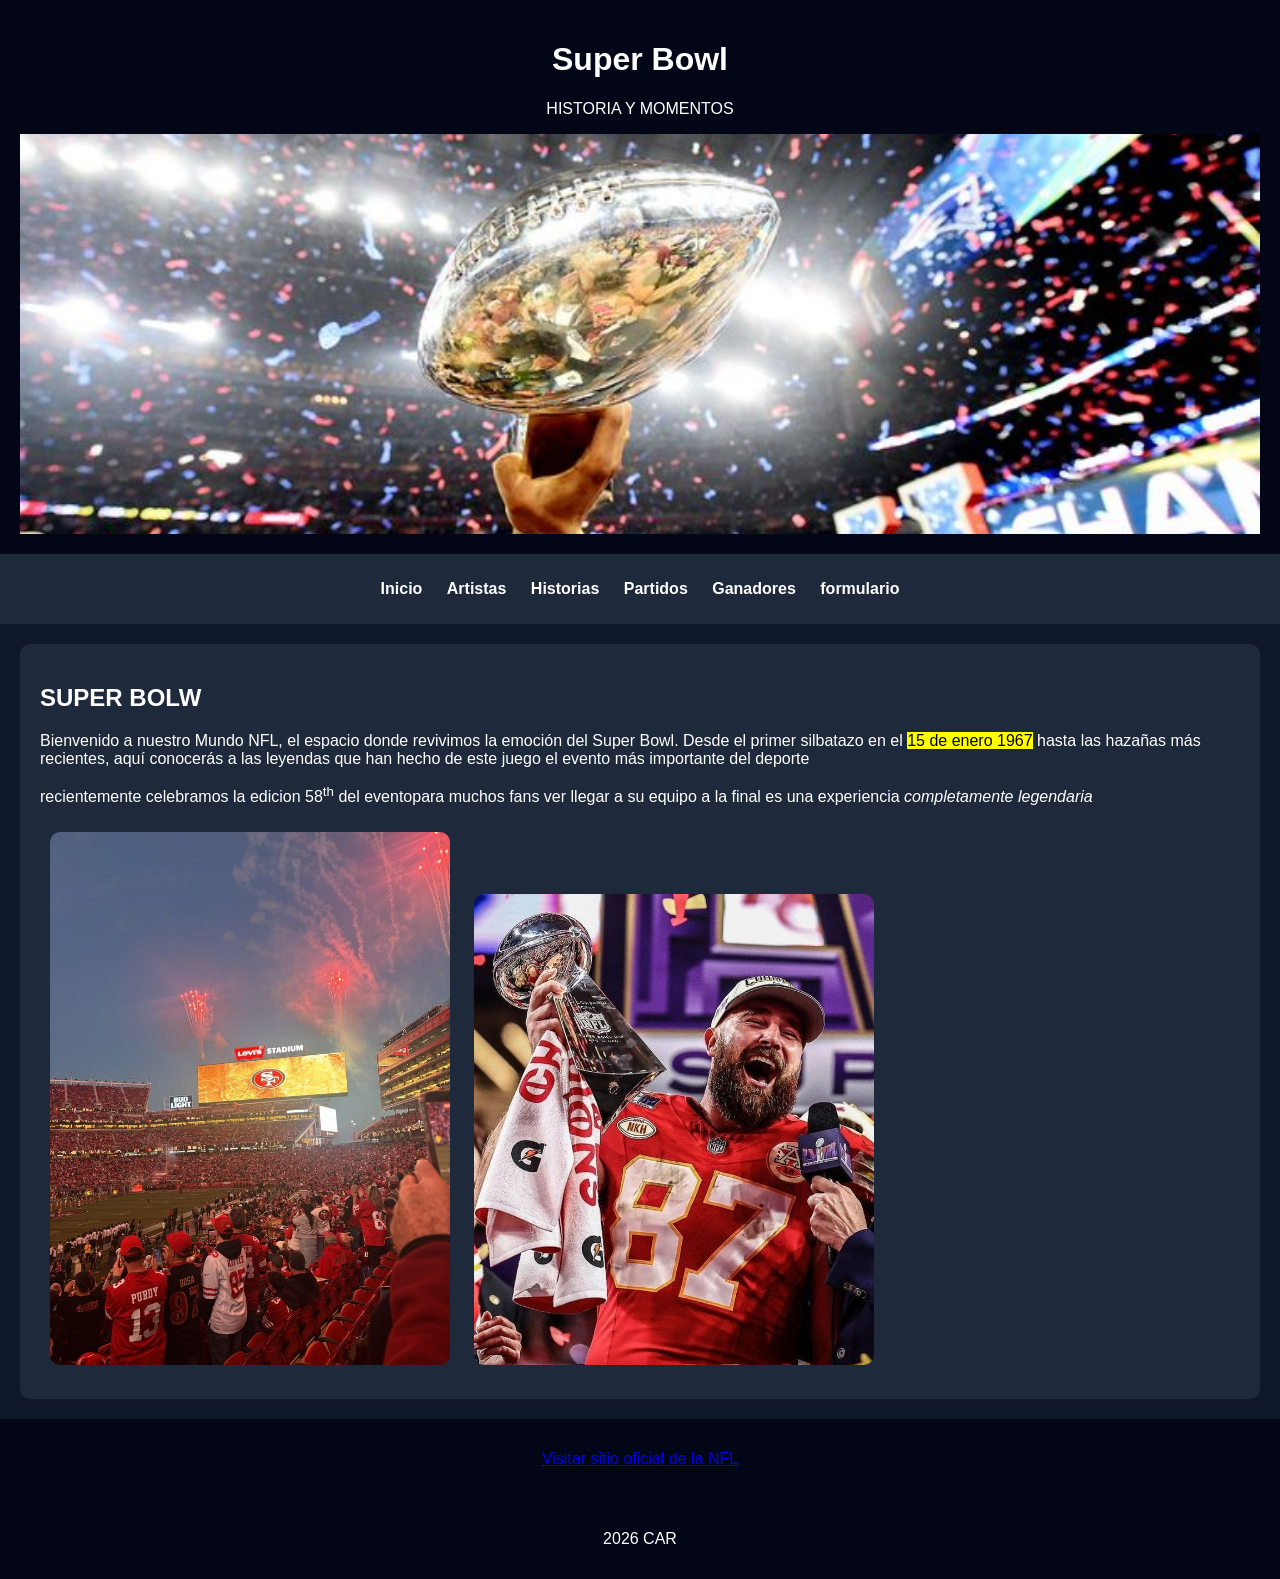
<file: index.html>
<!DOCTYPE html>
<html lang="es">
    <head>
        <meta charset="UTF-8">
        <title>Super Bowl </title>
        <link rel="stylesheet" href="estilos.css">
    </head>
    <body>


        <header>
            <h1>Super Bowl</h1>
            <p>HISTORIA Y MOMENTOS</p>
            <div class="contenedor-portada">
                
                <img src="img/portada.jpg" alt="Portada del Super Bowl" class="img-portada">
            </div>
        </header>
        
        <nav>
               <ul>
                 <li><a href="index.html">Inicio</a></li>
                  <li><a href="artistas.html">Artistas</a></li>
                  <li><a href="historias.html">Historias</a></li>
                  <li><a href="partidos.html">Partidos</a></li>
                  <li><a href="ganadores.html">Ganadores</a></li>
                <li><a href="formulario.html">formulario</a></li>
            </ul>
        </nav>
        
        <section>
            <h2> SUPER BOLW</h2>
            
            
            <p>Bienvenido a nuestro Mundo NFL, el espacio donde revivimos la emoción del Super Bowl. Desde el primer silbatazo en el  <mark>15 de enero 1967</mark>  hasta las hazañas más recientes, aquí conocerás a las leyendas que han hecho de este juego el evento más importante del deporte
            </p>
            
            <p>recientemente celebramos la edicion 58<sup>th</sup> del eventopara muchos fans ver llegar a su equipo a la final es una experiencia <em>completamente legendaria</em> </p>
            
            <img src="img/imagen3.jpeg" width="400">
            <img src="img/imagen10.jpeg" width="400">
        
        </section>
        
        <footer>
            <p><a href="https://www.nfl.com" target="_blank">Visitar sitio oficial de la NFL</a></p>
        </footer>
        <footer>

            <p>2026 CAR</p>
        </footer>

</body>
</html>
</file>
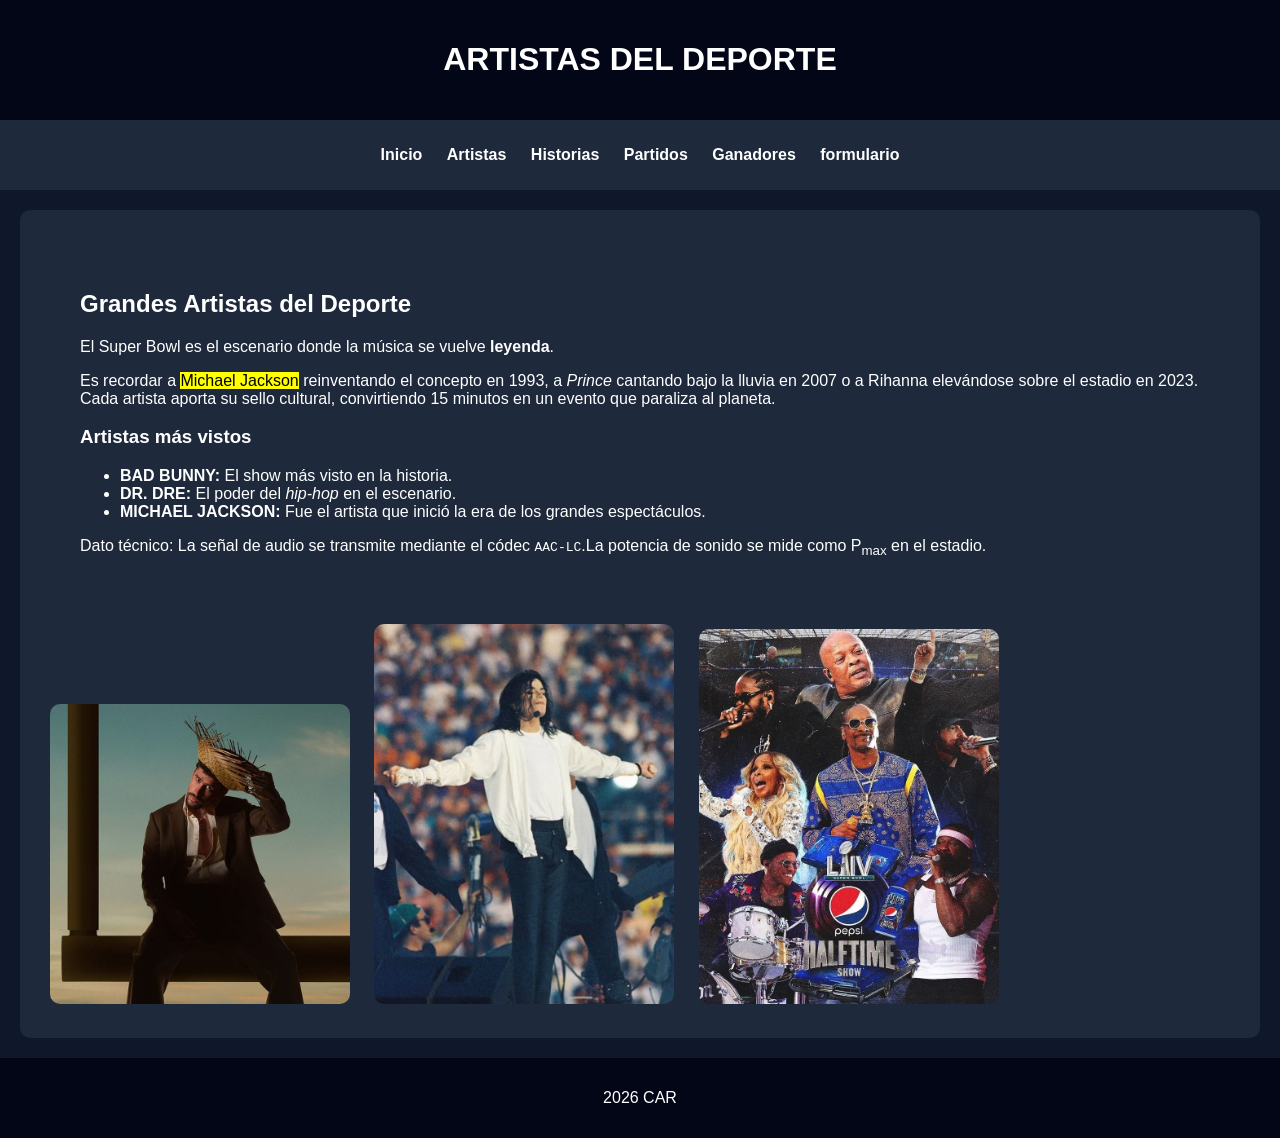
<file: artistas.html>
<!DOCTYPE html>
<html lang="es">
    <head>
        <meta charset="UTF-8">
        <title>ARTISTAS DEL DEPORTE</title>
        <link rel="stylesheet" href="estilos.css">
    </head>
    <body>
        
        <header>
             <h1>ARTISTAS DEL DEPORTE</h1>
            </header>
            
            <nav>
                <ul>
                    <li><a href="index.html">Inicio</a></li>
                    <li><a href="artistas.html">Artistas</a></li>
                    <li><a href="historias.html">Historias</a></li>
                    <li><a href="partidos.html">Partidos</a></li>
                    <li><a href="ganadores.html">Ganadores</a></li>
                    <li><a href="formulario.html">formulario</a></li>
                </ul>
            </nav>
            
            <section>
                <section>
                    
                    <article>
                        <h2>Grandes Artistas del Deporte</h2>
                         <p> El Super Bowl es el escenario donde la música se vuelve <strong>leyenda</strong>. 
                         </p>
                         
                         <p>Es recordar a <mark>Michael Jackson</mark> reinventando el concepto en 1993, a <em>Prince</em> cantando bajo la lluvia en 2007 o a Rihanna elevándose sobre el estadio en 2023. Cada artista aporta su sello cultural, convirtiendo 15 minutos en un evento que paraliza al planeta.</p>

                         <h3>Artistas más vistos</h3>
                         <ul>
                             <li><strong>BAD BUNNY:</strong> El show más visto en la historia.</li>
                              <li><strong>DR. DRE:</strong> El poder del <em>hip-hop</em> en el escenario.</li>
                              <li><strong>MICHAEL JACKSON:</strong> Fue el artista que inició la era de los grandes espectáculos.</li>
                            </ul>
                            
                            
                            <p> Dato técnico: La señal de audio se transmite mediante el códec <code>AAC-LC</code>.La potencia de sonido se mide como P<sub>max</sub> en el estadio.
                            </p>
                        </article>
                    </section>
                    
                    
                    <img src="img/imagen2.jpeg" width="300"
                    alt="show de medio tiempo de Bad Bunny">
                    
                    <img src="img/jasom.jpeg" width="300"
                    alt="show de  MICHAEL JACKSON">
                    
                    <img src="img/imagen4.jpeg" width="300"
                    alt="Show de DR. DRE ">
                </section>
                
                <footer>
                    <p>2026 CAR</p>
                </footer>
        </body>
        
    </html>
</file>
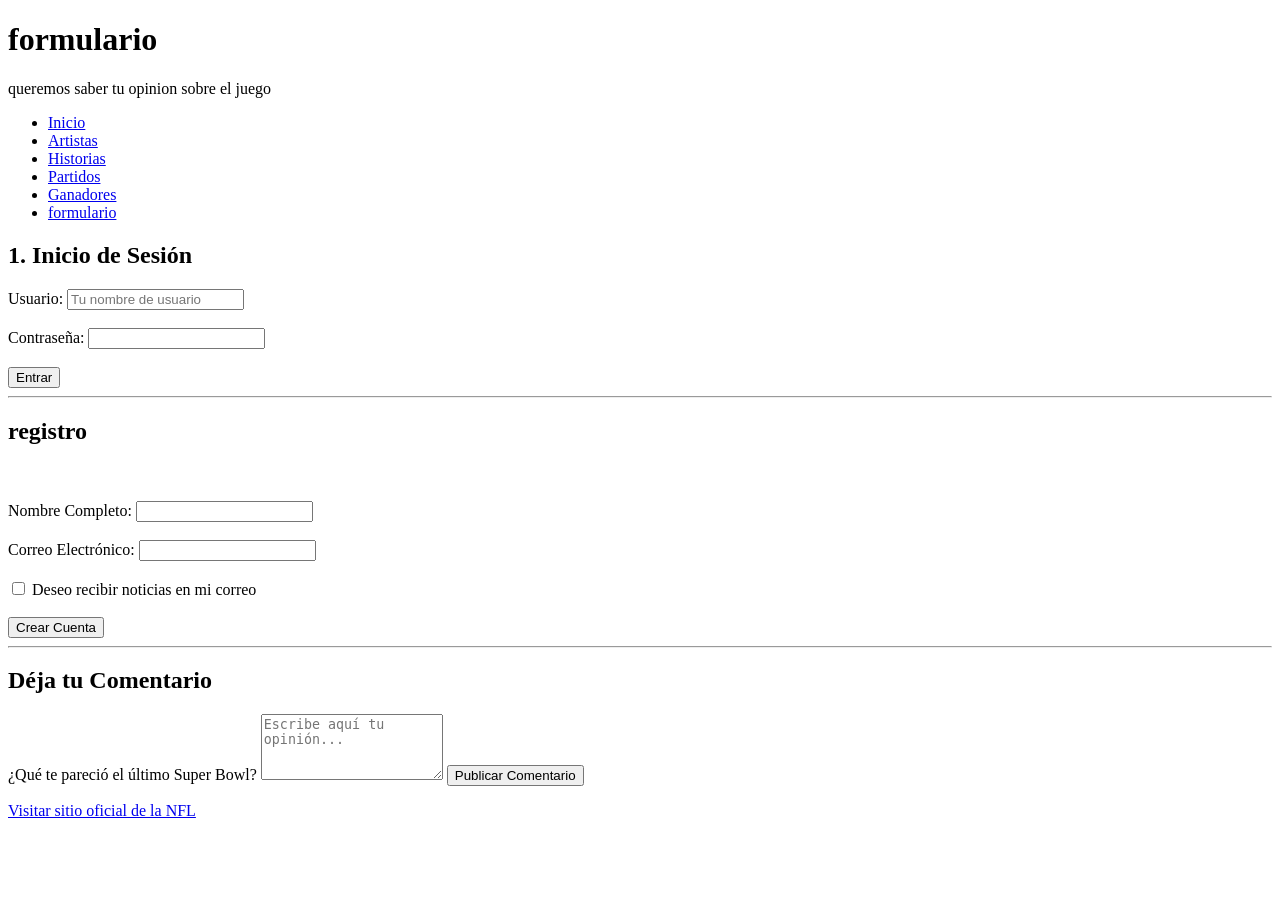
<file: formulario.html>
<!DOCTYPE html>
<html lang="en">
<head>
    <meta charset="UTF-8">
    <meta name="viewport" content="width=, initial-scale=1.0">
    <title>Document</title>
</head>
<body>
    <header>
        <h1>formulario</h1>
        <p>queremos saber tu opinion sobre el juego</p>
    </header>
    <nav>
        <ul>
            <li><a href="index.html">Inicio</a></li>
            <li><a href="artistas.html">Artistas</a></li>
            <li><a href="historias.html">Historias</a></li>
            <li><a href="partidos.html">Partidos</a></li>
            <li><a href="ganadores.html">Ganadores</a></li>
            <li><a href="formulario.html">formulario</a></li>
    </ul>
</nav>

<section>
    <article>
        <h2>1. Inicio de Sesión</h2>
        <form action="#">
            <label for="user">Usuario:</label>
            <input type="text" id="user" name="user" placeholder="Tu nombre de usuario" required>
            <br><br>
            <label for="pass">Contraseña:</label>
            <input type="password" id="pass" name="pass" required>
            <br><br>
            <button type="submit">Entrar</button>
        </form>
    </article>

    <hr> <article>
        <h2>registro</h2>
        <form action="#">
            <br><br>
            <label for="reg-nombre">Nombre Completo:</label>
            <input type="text" id="nombre" name="nombre" required>
<br><br>
            <label for="reg-email">Correo Electrónico:</label>
            <input type="email" id="email" name="email" required>
<br><br>
            <label>
                <input type="checkbox" name="noticias"> Deseo recibir noticias en mi correo
            </label>
            <br><br>

            <button type="submit">Crear Cuenta</button>
        </form>
    </article>

    <hr>

    <article>
        <h2>Déja tu Comentario</h2>
        <form action="#">
            <label for="opinion">¿Qué te pareció el último Super Bowl?</label>
            <textarea id="opinion" name="opinion" rows="4" placeholder="Escribe aquí tu opinión..."></textarea>
            
            <button type="submit">Publicar Comentario</button>
        </form>
    </article>
</section>

<footer>
    <p><a href="https://www.nfl.com" target="_blank">Visitar sitio oficial de la NFL</a></p>
</footer>

</body>
</html>
</file>
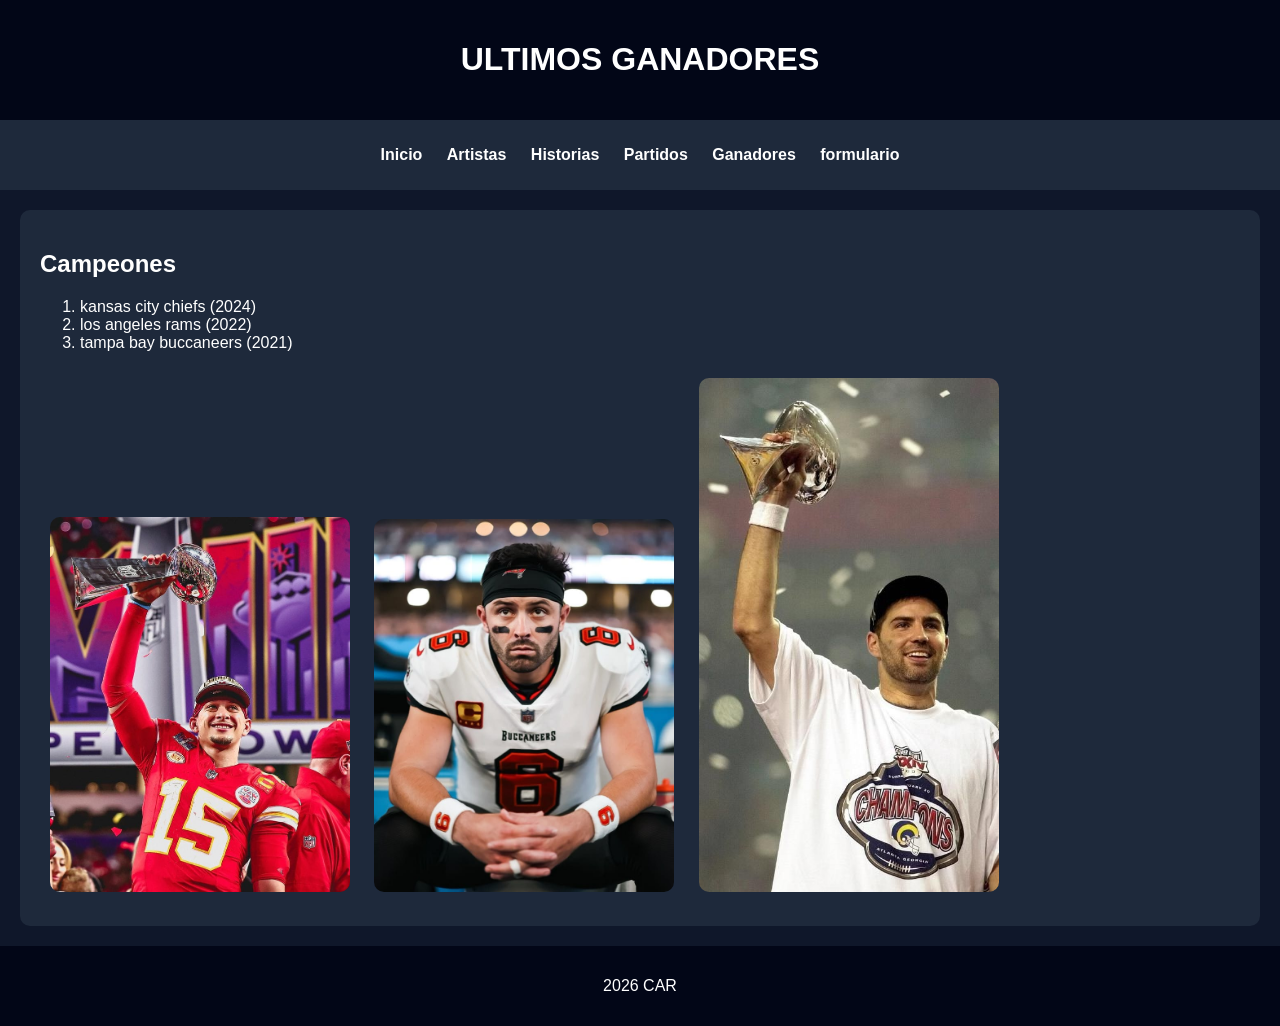
<file: ganadores.html>
<!DOCTYPE html>
<html lang="es">
    <head>
        <meta charset="UTF-8">
        <title>GANADORES</title>
        <link rel="stylesheet" href="estilos.css">
    </head>
    
    <body>
        
        <header>
            <h1> ULTIMOS GANADORES </h1>
        </header>
        
        <nav>
            <ul>
                <li><a href="index.html">Inicio</a></li>
                <li><a href="artistas.html">Artistas</a></li>
                <li><a href="historias.html">Historias</a></li>
                <li><a href="partidos.html">Partidos</a></li>
                <li><a href="ganadores.html">Ganadores</a></li>
                <li><a href="formulario.html">formulario</a></li>
             </ul></nav>

<section>

<h2>Campeones</h2>


<ol>
    <li>kansas city chiefs (2024) </li>
    <li>los angeles rams (2022)</li>
    <li>tampa bay buccaneers (2021)</li>
</ol>

<img src="img/1 (2).jpeg" width="300"
    alt="kansas 2024">
     <img src="img/1 (3).jpeg" width="300"
        alt="los angeles 2022">
         <img src="img/1 (1).jpeg" width="300"
            alt="tampa bay 2021">
        
        </section>
    <footer>
            <p>2026 CAR</p>
        </footer>

</body>
</html>
</file>
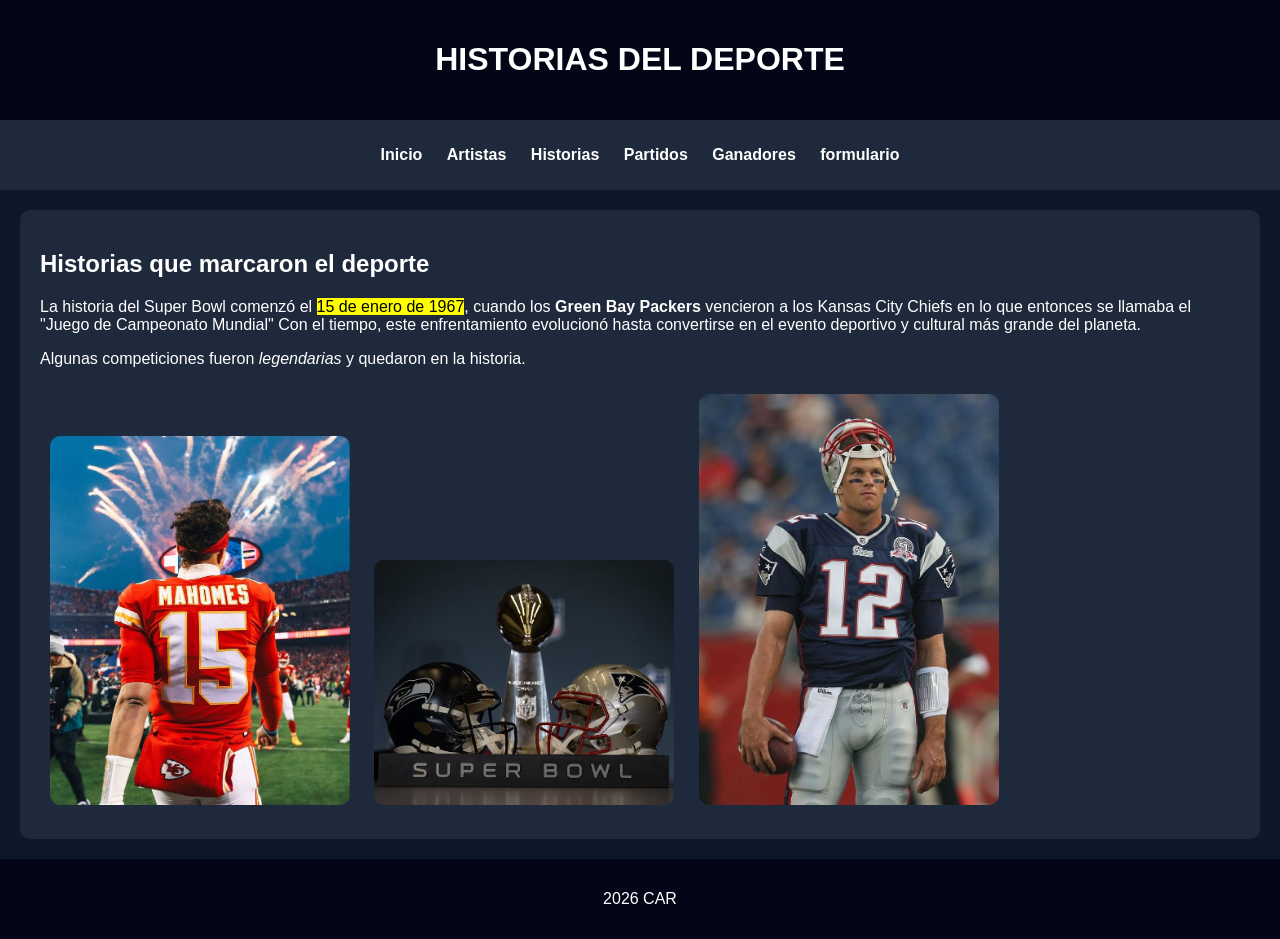
<file: historias.html>
<!DOCTYPE html>
<html lang="es">
    <head>
        <meta charset="UTF-8">
        <title>HISTORIAS DEL DEPORTE</title>
        <link rel="stylesheet" href="estilos.css">
    </head>
    <body>
    
        <header>
                <h1>HISTORIAS DEL DEPORTE</h1>
            </header>
            
            <nav>
                 <ul>
                    <li><a href="index.html">Inicio</a></li>
                    <li><a href="artistas.html">Artistas</a></li>
                    <li><a href="historias.html">Historias</a></li>
                    <li><a href="partidos.html">Partidos</a></li>
                    <li><a href="ganadores.html">Ganadores</a></li>
                    <li><a href="formulario.html">formulario</a></li>
                </ul>
            </nav>
        
        <section>
            <h2>Historias que marcaron el deporte</h2>
            
            <p>La historia del Super Bowl comenzó el <mark>15 de enero de 1967</mark>, cuando los <strong>Green Bay Packers</strong>  vencieron a los Kansas City Chiefs en lo que entonces se llamaba el "Juego de Campeonato Mundial"  Con el tiempo, este enfrentamiento evolucionó hasta convertirse en el evento deportivo y cultural más grande del planeta.</p>
            <p>Algunas competiciones fueron <em>legendarias</em> y quedaron en la historia.</p>
             <img src="img/imagen01.jpeg" width="300">
              <img src="img/copa.jpeg" width="300">
              <img src="img/tom.jpeg" width="300">
            </section>
            
            <footer>
                 <p>2026 CAR</p>
            </footer>

</body>
</html>
</file>
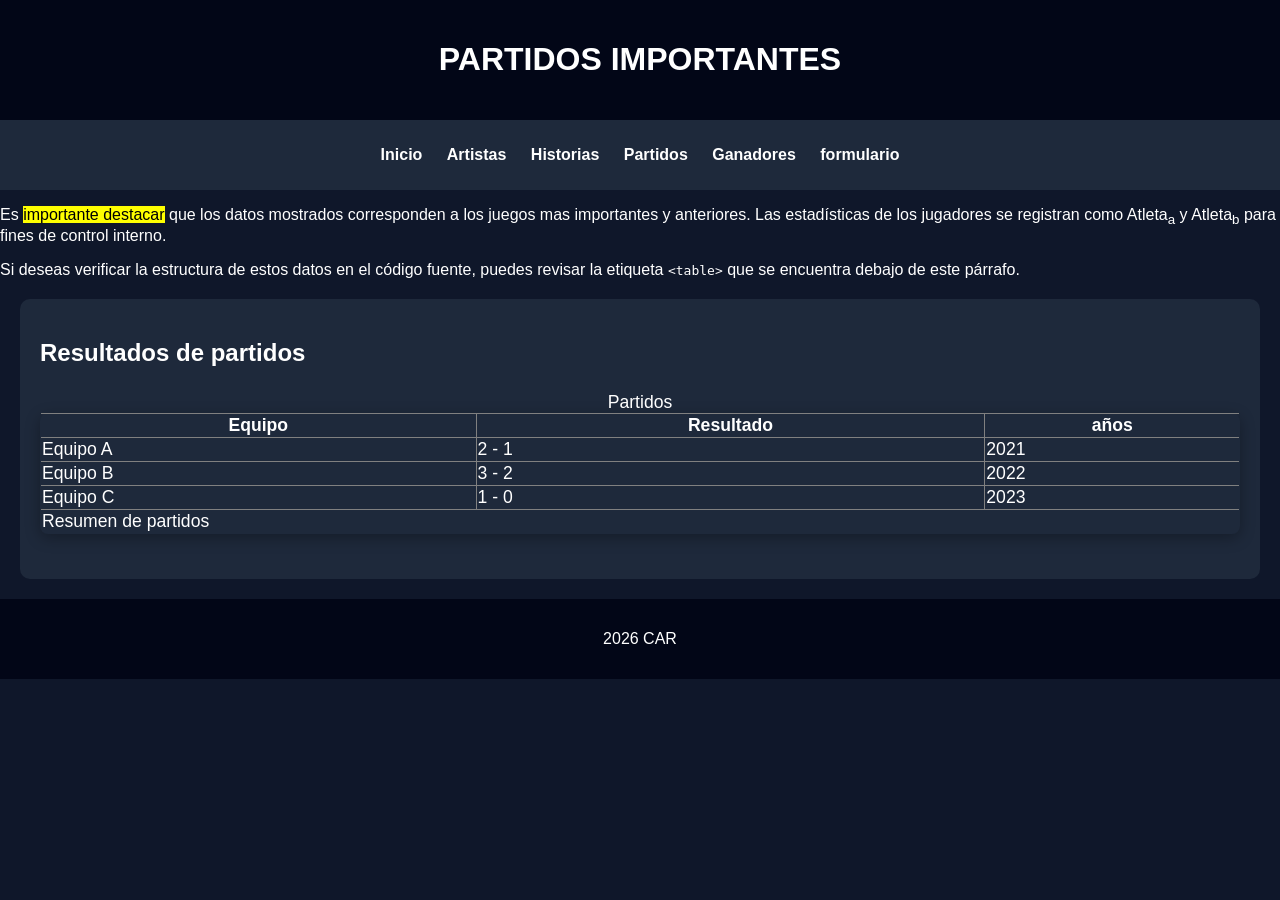
<file: partidos.html>
<!DOCTYPE html>
<html lang="es">
<head>
<meta charset="UTF-8">
<title>Partidos Importantes</title>
<link rel="stylesheet" href="estilos.css">
</head>

<body>

<header>
    <h1>PARTIDOS IMPORTANTES </h1>
</header>

<nav>
    <ul>
        <li><a href="index.html">Inicio</a></li>
        <li><a href="artistas.html">Artistas</a></li>
        <li><a href="historias.html">Historias</a></li>
        <li><a href="partidos.html">Partidos</a></li>
        <li><a href="ganadores.html">Ganadores</a></li>
        <li><a href="formulario.html">formulario</a></li>

    </ul>
</nav>
    <article>
    <p>
        Es <mark>importante destacar</mark> que los datos mostrados corresponden a los 
        juegos mas importantes y anteriores. Las estadísticas de los jugadores se 
        registran como Atleta<sub>a</sub> y Atleta<sub>b</sub> para fines de control interno.
    </p>
    
    <p>
        Si deseas verificar la estructura de estos datos en el código fuente, puedes 
        revisar la etiqueta <code>&lt;table&gt;</code> que se encuentra debajo de este párrafo.
    </p>
</article>
<section>

<h2>Resultados de partidos</h2>

<table border="1">

<caption>Partidos</caption>

    <thead>
    <tr>
        <th>Equipo</th>
        <th>Resultado</th>
        <th>años</th>
    </tr>
    </thead>

<tbody>

    <tr>
        <td>Equipo A</td>
    <td>2 - 1</td>
    <td>2021</td>
    </tr>

    <tr>
        <td>Equipo B</td>
        <td>3 - 2</td>
        <td>2022</td>
    </tr>

    <tr>
        <td>Equipo C</td>
        <td>1 - 0</td>
        <td>2023</td>
    </tr>

</tbody>

<tfoot>
    <tr>
        <td colspan="3">Resumen de partidos</td>
       
    </tr>
    </tfoot>

</table>

</section>

<footer>
        <p> 2026  CAR</p>
</footer>

</body>
</html>
</file>
<file: estilos.css>
body{
font-family: Arial;
margin:0;
background:#0f172a;
color:white;
}

header{
background:#020617;
text-align:center;
padding:20px;
}

nav{
background:#1e293b;
padding:10px;
text-align:center;
}

nav ul{
list-style:none;
padding:0;
}

nav ul li{
display:inline;
margin:10px;
}

nav a{
color:white;
text-decoration:none;
font-weight:bold;
}

section{
background:#1e293b;
margin:20px;
padding:20px;
border-radius:10px;
}

img{
margin:10px;
border-radius:10px;

}

table{
  width: 100%;
    border-collapse: collapse;
    margin: 25px 0;
    font-size: 1.1rem;
    background-color: #1e293b; 
    border-radius: 8px;
    overflow: hidden;
    box-shadow: 0 4px 15px rgba(0, 0, 0, 0.3);
}

form input, textarea{
width:250px;
padding:5px;
}

button{
padding:10px 20px;
background:#25468c;
color:white;
border:none;
border-radius:5px;
}

footer{
background:#020617;
text-align:center;
padding:15px;
}
.contenedor-portada {
    width: 100%;
    height: 400px;
    overflow: hidden;
}

.img-portada {
    width: 100%;
    height: 100%;
    object-fit: cover; 
    margin: 0;
    border-radius: 0;
}
</file>
